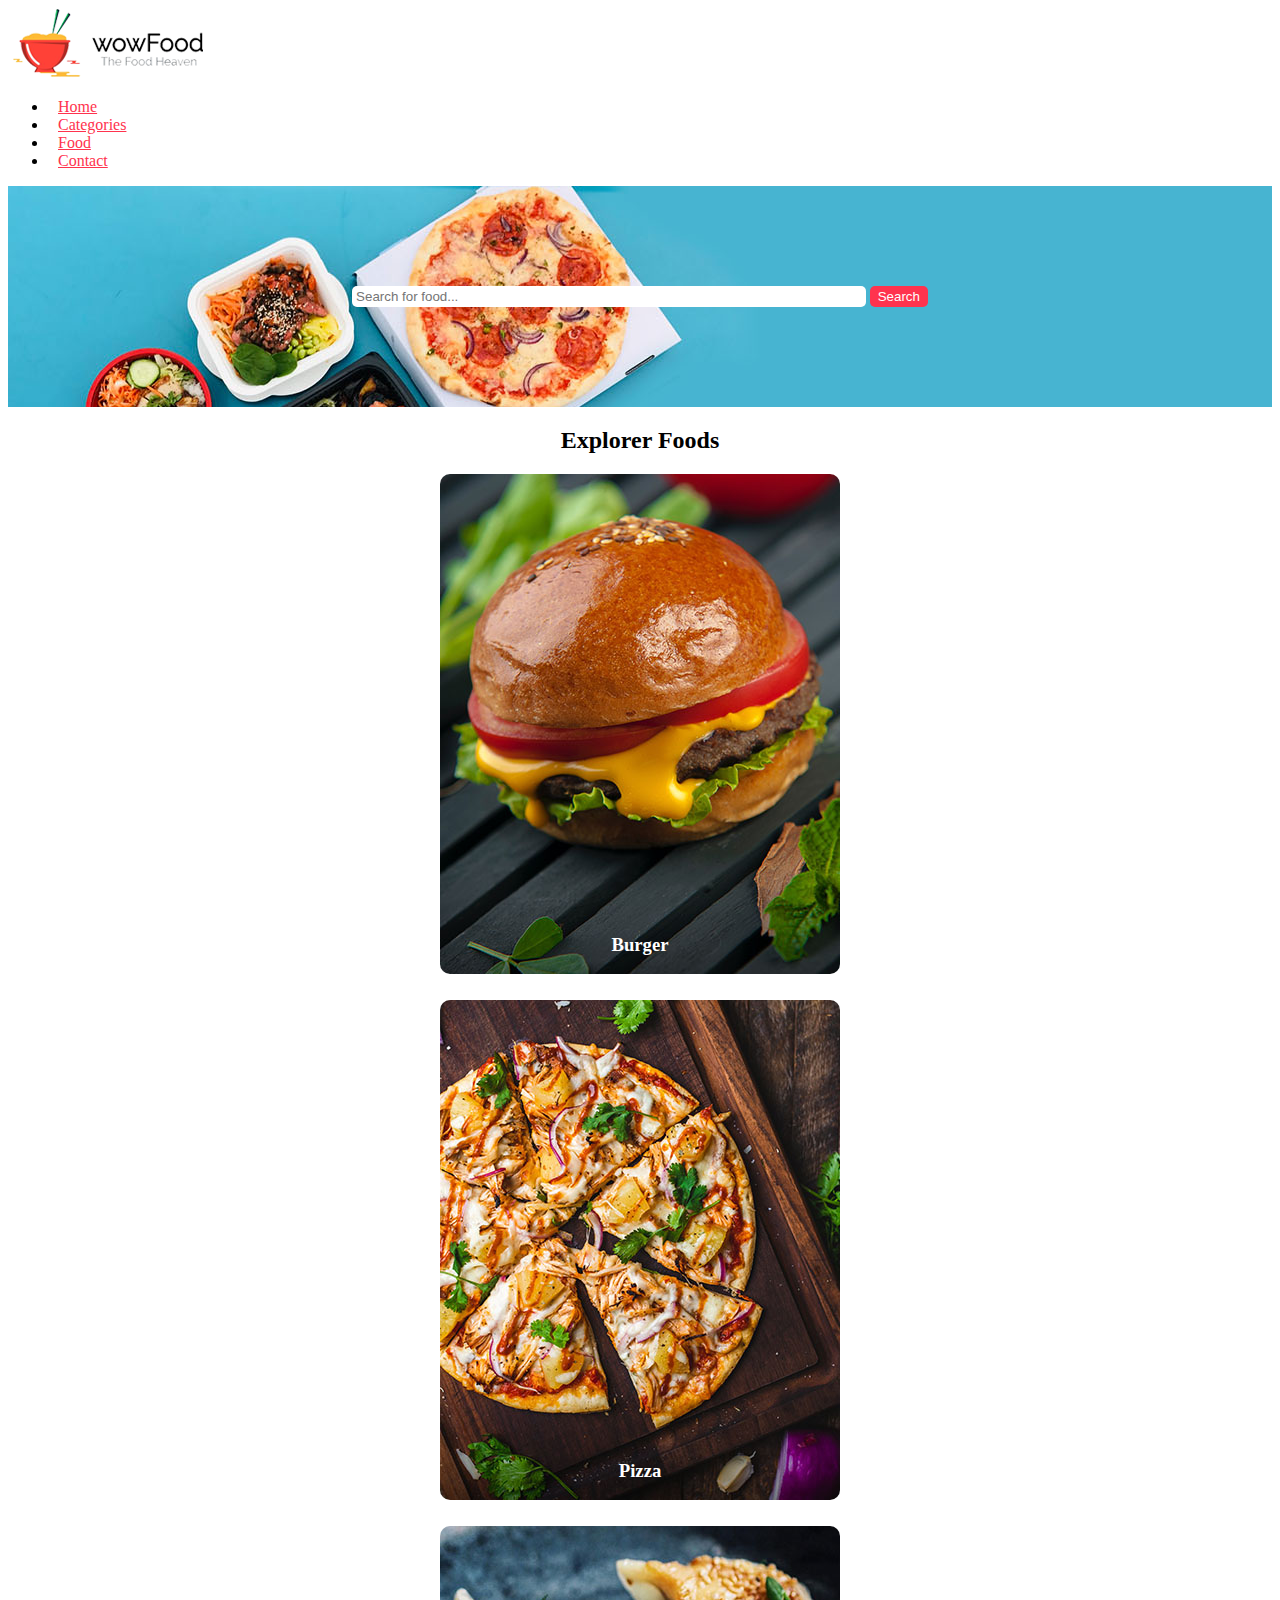
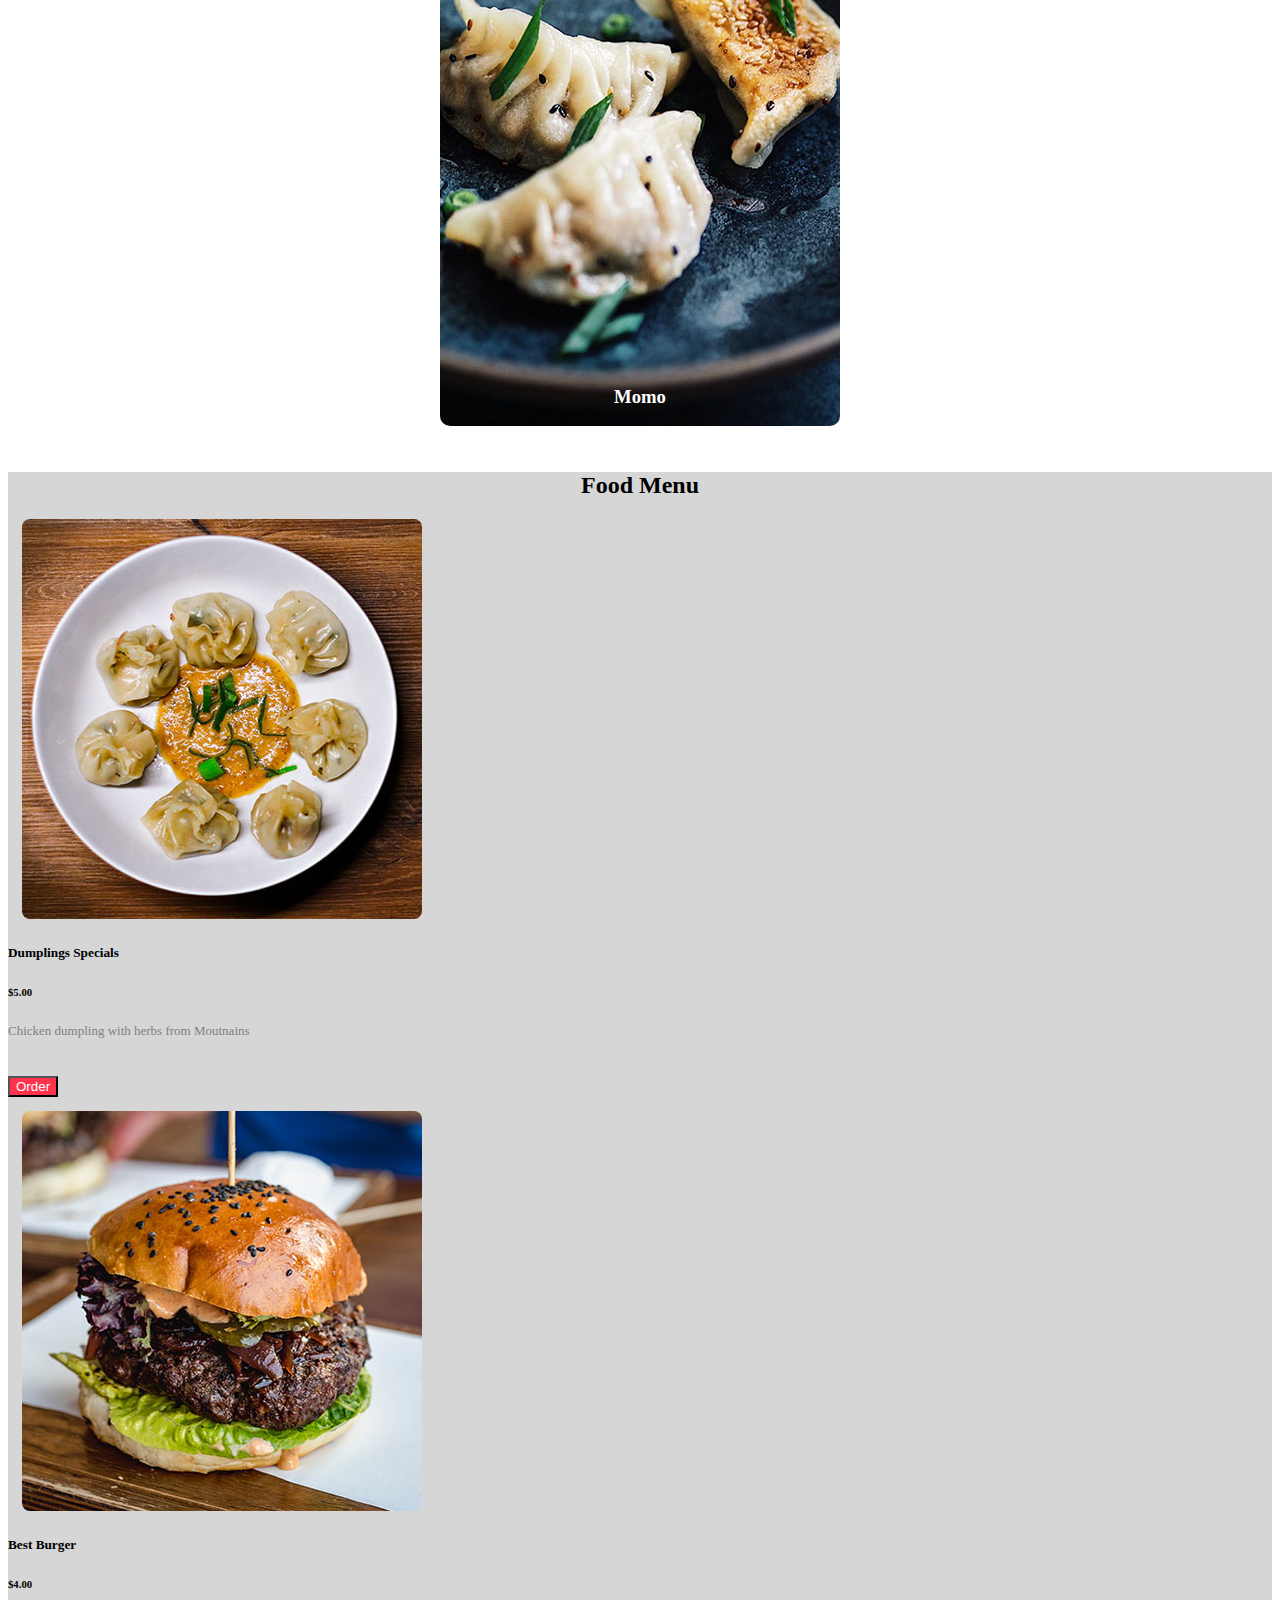
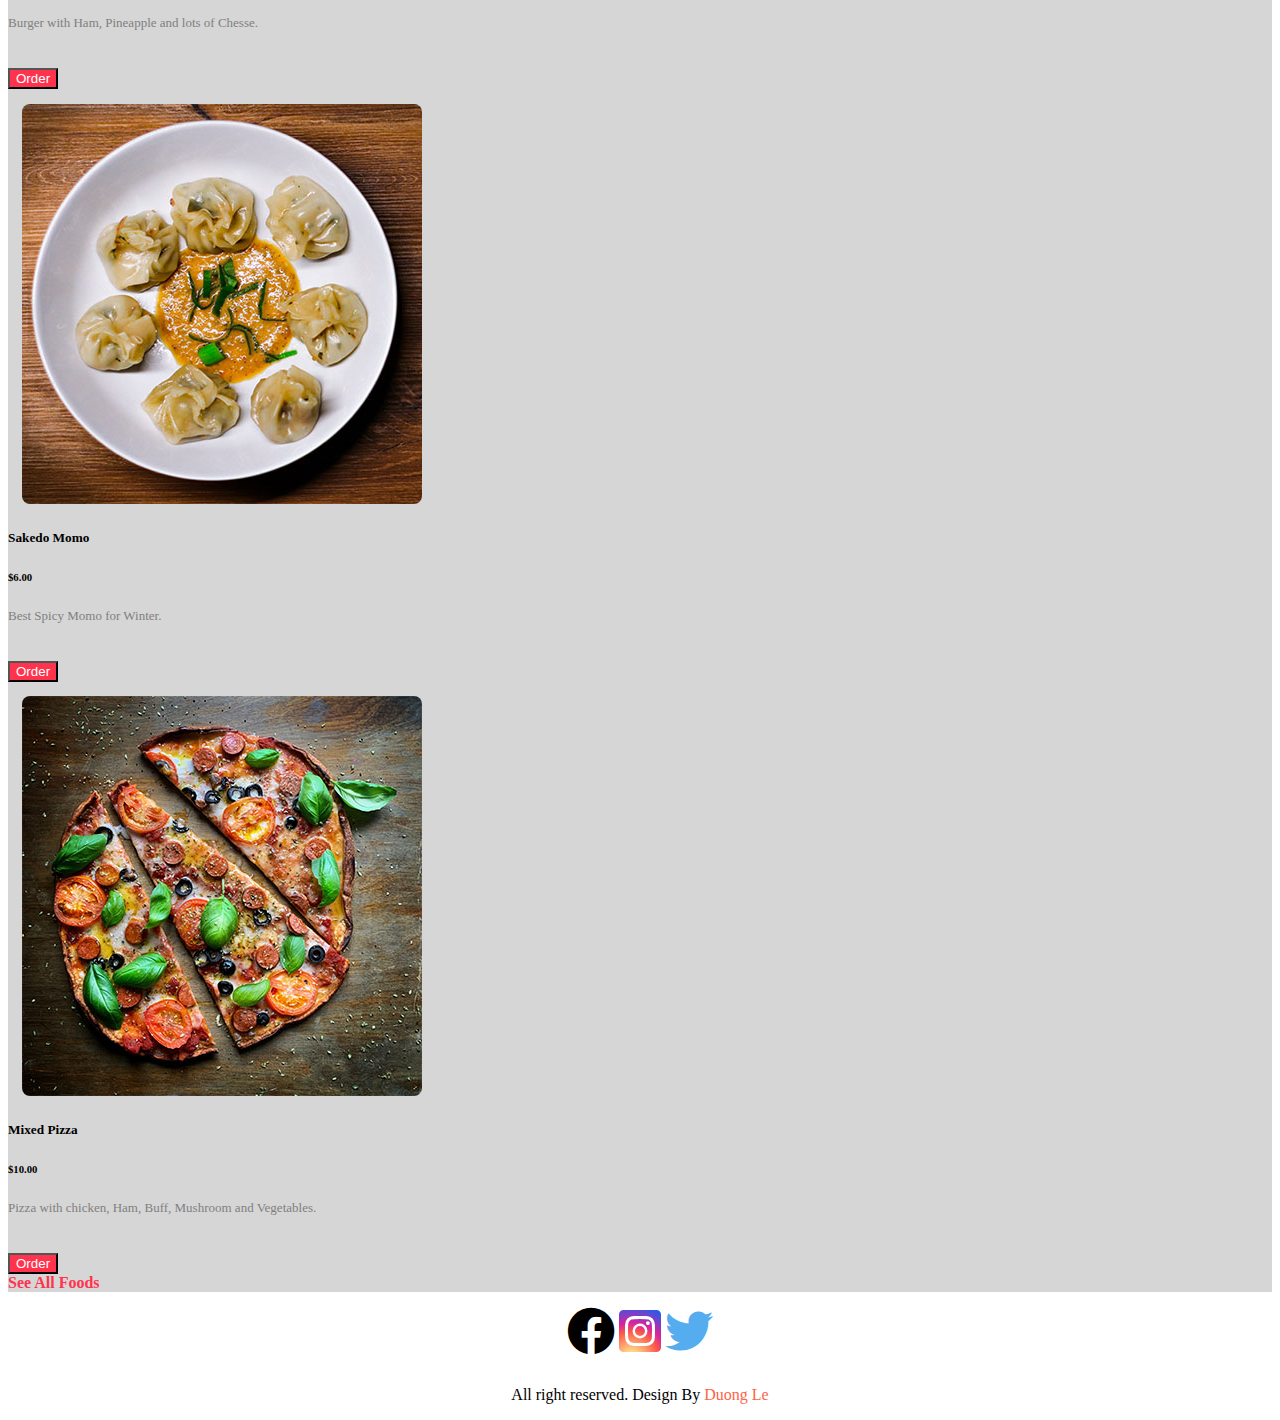
<file: index.html>
<!doctype html>
<html lang="en">

<head>
    <!-- Required meta tags -->
    <meta charset="utf-8">
    <meta name="viewport" content="width=device-width, initial-scale=1">

    <!-- Bootstrap CSS -->
    <link href="https://cdn.jsdelivr.net/npm/bootstrap@5.1.1/dist/css/bootstrap.min.css" rel="stylesheet"
        integrity="sha384-F3w7mX95PdgyTmZZMECAngseQB83DfGTowi0iMjiWaeVhAn4FJkqJByhZMI3AhiU" crossorigin="anonymous">
    <link rel="stylesheet" type="text/css" href="https://cdnjs.cloudflare.com/ajax/libs/font-awesome/5.15.4/css/all.min.css">
    <link rel="stylesheet" href="css/home.css">
    <title>WowFood - Trang chủ</title>
</head>

<body>
    <header>
        <div class="container-fluid">
            <div class="row">
                <div class="col-md-4">
                    <img src="img/logo.png" alt="">
                </div>
                <div class="col-md">
                    <ul class="nav title4">
                        <li class="nav-item">
                            <a class="nav-link" href="#">Home</a>
                        </li>
                        <li class="nav-item">
                            <a class="nav-link" href="#">Categories</a>
                        </li>
                        <li class="nav-item">
                            <a class="nav-link" href="#">Food</a>
                        </li>
                        <li class="nav-item">
                            <a class="nav-link" href="#">Contact</a>
                        </li>
                    </ul>
                </div>
            </div>
            <div class="row">
                <div class="col-md-12 toolsearch">
                    <div class="container" style="text-align: center;">
                        <input type="text" name="" id="" placeholder="Search for food...">
                        <button> Search</button>
                    </div>
                </div>
            </div>
        </div>
    </header>

    <main>
        <div class="container-fluid">
            <div class="row">
                <div class="col-md-12" style="text-align: center;">
                    <h2>Explorer Foods</h2>
                </div>
            </div>
            <div class="row">
                <div class="col-md-4 exp-food">
                    <img src="img/burger.jpg" class="img-fluid" alt="">
                    <h3>Burger</h3>
                </div>
                <div class="col-md-4 exp-food">
                    <img src="img/pizza.jpg" class="img-fluid" alt="">
                    <h3>Pizza</h3>
                </div>
                <div class="col-md-4 exp-food">
                    <img src="img/momo.jpg" class="img-fluid" alt="">
                    <h3>Momo</h3>
                </div>
            </div>
        </div>
        <div class="container-fluid" style="background-color: #cccc;">
            <div class="container">
                <div class="row">
                    <h2 style="text-align: center;">Food Menu</h2>
                </div>
                <div class="row row-card">
                    <div class="col-md-6">
                        <div class="card mb-3 food-menu-card" style="max-width: 480px;">
                            <div class="row g-0">
                                <div class="col-md-4 img_menu">
                                    <img src="img/menu-momo.jpg" class="img-fluid rounded-start" alt="...">
                                </div>
                                <div class="col-md-8">
                                    <div class="card-body card-body-foodmenu">
                                        <h5 class="card-title">Dumplings Specials</h5>
                                        <h6 class="card-text"> $5.00</h6>
                                        <p class="card-text" style="min-height: 40px;">Chicken dumpling with herbs from Moutnains</p>
                                        <button class="btn btn-primary"> Order</button>
                                    </div>
                                </div>
                            </div>
                        </div>
                    </div>
                    <div class="col-md-6">
                        <div class="card mb-3 food-menu-card" style="max-width: 480px;">
                            <div class="row g-0">
                                <div class="col-md-4 img_menu">
                                    <img src="img/menu-burger.jpg" class="img-fluid rounded-start" alt="...">
                                </div>
                                <div class="col-md-8">
                                    <div class="card-body card-body-foodmenu">
                                        <h5 class="card-title">Best Burger</h5>
                                        <h6 class="card-text"> $4.00</h6>
                                        <p class="card-text" style="min-height: 40px;">Burger with Ham, Pineapple and lots of Chesse.</p>
                                        <button class="btn btn-primary"> Order</button>
                                    </div>
                                </div>
                            </div>
                        </div>
                    </div>
                </div>
                <div class="row row-card">
                    <div class="col-md-6">
                        <div class="card mb-3 food-menu-card" style="max-width: 480px;">
                            <div class="row g-0">
                                <div class="col-md-4 img_menu">
                                    <img src="img/menu-momo.jpg" class="img-fluid rounded-start" alt="...">
                                </div>
                                <div class="col-md-8">
                                    <div class="card-body card-body-foodmenu">
                                        <h5 class="card-title">Sakedo Momo</h5>
                                        <h6 class="card-text"> $6.00</h6>
                                        <p class="card-text" style="min-height: 40px;">Best Spicy Momo for Winter.</p>
                                        <button class="btn btn-primary"> Order</button>
                                    </div>
                                </div>
                            </div>
                        </div>
                    </div>
                    <div class="col-md-6">
                        <div class="card mb-3 food-menu-card" style="max-width: 480px;">
                            <div class="row g-0">
                                <div class="col-md-4 img_menu">
                                    <img src="img/menu-pizza.jpg" class="img-fluid rounded-start" alt="...">
                                </div>
                                <div class="col-md-8">
                                    <div class="card-body card-body-foodmenu">
                                        <h5 class="card-title">Mixed Pizza</h5>
                                        <h6 class="card-text"> $10.00</h6>
                                        <p class="card-text" style="min-height: 40px;">Pizza with chicken, Ham, Buff, Mushroom and Vegetables.</p>
                                        <button class="btn btn-primary"> Order</button>
                                    </div>
                                </div>
                            </div>
                        </div>
                    </div>
                </div>
            </div>
            <div class="row">
                <a href="#" class="foodmenu-link">See All Foods</a>
            </div>
        </div>
    </main>
    <footer>
        <div class="container-fluid " style="text-align: center; padding: 15px 0px;">
            <i class="fab fa-facebook fa-3x"></i>
            <i class="fab fa-instagram-square fa-3x" style="
            color: transparent;
            background: radial-gradient(circle at 30% 107%, #fdf497 0%, #fdf497 5%, #fd5949 45%, #d6249f 60%, #285AEB 90%);
            background: -webkit-radial-gradient(circle at 30% 107%, #fdf497 0%, #fdf497 5%, #fd5949 45%, #d6249f 60%, #285AEB 90%);
            background-clip: text;
            -webkit-background-clip: text;"></i>
            <i class="fab fa-twitter fa-3x" style="color:#55ACEE;"></i>
        </div>
        <div class="row" style="text-align: center;">
            <p>All right reserved. Design By <a style="text-decoration: none; color: tomato" href="">Duong Le</a></p>
        </div>
    </footer>
    <!-- Option 1: Bootstrap Bundle with Popper -->
    <script src="https://cdn.jsdelivr.net/npm/bootstrap@5.1.1/dist/js/bootstrap.bundle.min.js"
        integrity="sha384-/bQdsTh/da6pkI1MST/rWKFNjaCP5gBSY4sEBT38Q/9RBh9AH40zEOg7Hlq2THRZ"
        crossorigin="anonymous"></script>
</body>

</html>
</file>
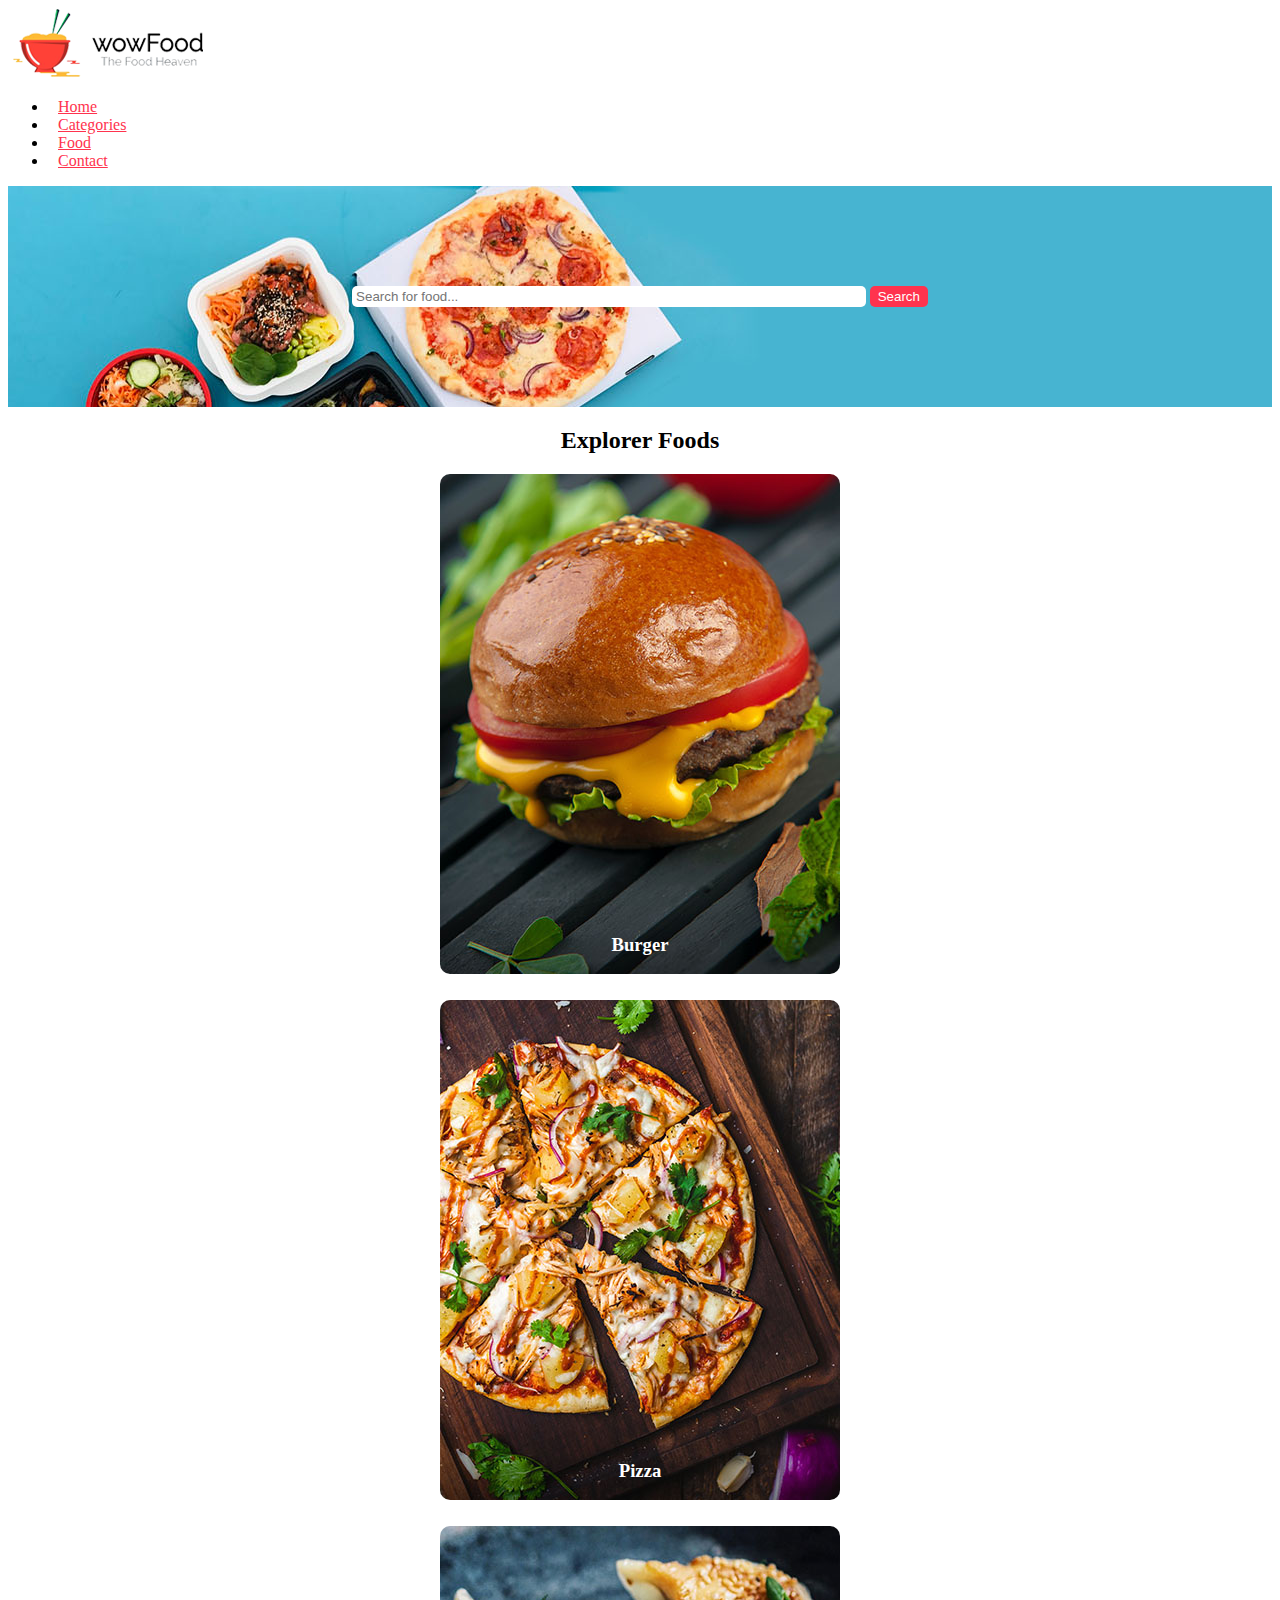
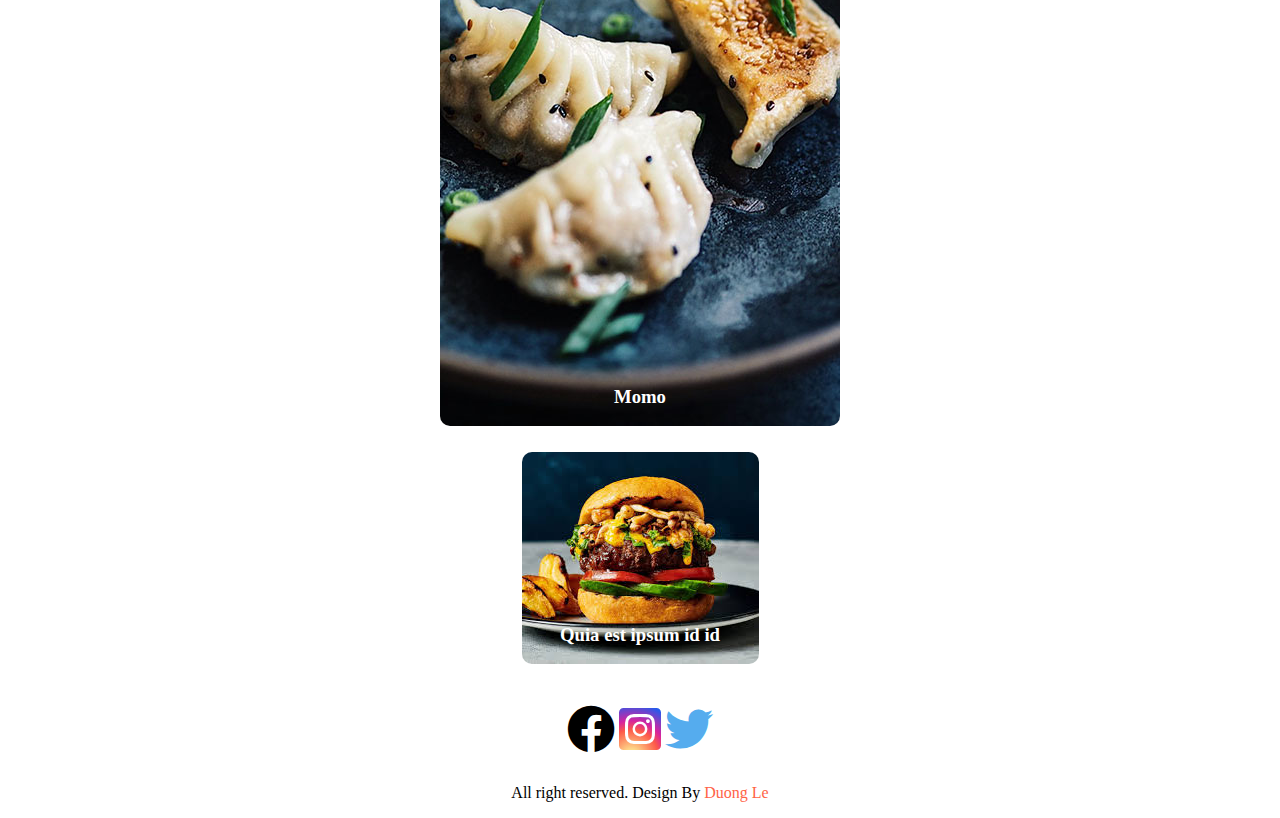
<file: ex-food.html>
<!doctype html>
<html lang="en">

<head>
    <!-- Required meta tags -->
    <meta charset="utf-8">
    <meta name="viewport" content="width=device-width, initial-scale=1">

    <!-- Bootstrap CSS -->
    <link href="https://cdn.jsdelivr.net/npm/bootstrap@5.1.1/dist/css/bootstrap.min.css" rel="stylesheet"
        integrity="sha384-F3w7mX95PdgyTmZZMECAngseQB83DfGTowi0iMjiWaeVhAn4FJkqJByhZMI3AhiU" crossorigin="anonymous">
    <link rel="stylesheet" type="text/css" href="https://cdnjs.cloudflare.com/ajax/libs/font-awesome/5.15.4/css/all.min.css">
    <link rel="stylesheet" href="css/home.css">
    <title>WowFood - Trang chủ</title>
</head>

<body>
    <header>
        <div class="container-fluid">
            <div class="row">
                <div class="col-md-4">
                    <img src="img/logo.png" alt="">
                </div>
                <div class="col-md">
                    <ul class="nav title4">
                        <li class="nav-item">
                            <a class="nav-link" href="index.html">Home</a>
                        </li>
                        <li class="nav-item">
                            <a class="nav-link" href="ex-food.html">Categories</a>
                        </li>
                        <li class="nav-item">
                            <a class="nav-link" href="foodmenu.html">Food</a>
                        </li>
                        <li class="nav-item">
                            <a class="nav-link" href="#">Contact</a>
                        </li>
                    </ul>
                </div>
            </div>
            <div class="row">
                <div class="col-md-12 toolsearch">
                    <div class="container" style="text-align: center;">
                        <input type="text" name="" id="" placeholder="Search for food...">
                        <button> Search</button>
                    </div>
                </div>
            </div>
        </div>
    </header>

    <main>
        <div class="container-fluid">
            <div class="row">
                <div class="col-md-12" style="text-align: center;">
                    <h2>Explorer Foods</h2>
                </div>
            </div>
            <div class="row">
                <div class="col-md-4 exp-food">
                    <img src="img/burger.jpg" class="img-fluid" alt="">
                    <h3>Burger</h3>
                </div>
                <div class="col-md-4 exp-food">
                    <img src="img/pizza.jpg" class="img-fluid" alt="">
                    <h3>Pizza</h3>
                </div>
                <div class="col-md-4 exp-food">
                    <img src="img/momo.jpg" class="img-fluid" alt="">
                    <h3>Momo</h3>
                </div>
            </div>
            <div class="row">
                <div class="col-md-4 exp-food">
                    <img src="img/sw-burger.jpg" alt="img-fluid">
                    <h3>Quia est ipsum id id</h3>
                </div>
            </div>
        </div>
    </main>
    <footer>
        <div class="container-fluid " style="text-align: center; padding: 15px 0px;">
            <i class="fab fa-facebook fa-3x link-primary"></i>
            <i class="fab fa-instagram-square fa-3x" style="
            color: transparent;
            background: radial-gradient(circle at 30% 107%, #fdf497 0%, #fdf497 5%, #fd5949 45%, #d6249f 60%, #285AEB 90%);
            background: -webkit-radial-gradient(circle at 30% 107%, #fdf497 0%, #fdf497 5%, #fd5949 45%, #d6249f 60%, #285AEB 90%);
            background-clip: text;
            -webkit-background-clip: text;"></i>
            <i class="fab fa-twitter fa-3x" style="color:#55ACEE;"></i>
        </div>
        <div class="row foot" style="text-align: center;">
            <p>All right reserved. Design By <a style="text-decoration: none; color: tomato" href="">Duong Le</a></p>
        </div>
    </footer>
    <!-- Option 1: Bootstrap Bundle with Popper -->
    <script src="https://cdn.jsdelivr.net/npm/bootstrap@5.1.1/dist/js/bootstrap.bundle.min.js"
        integrity="sha384-/bQdsTh/da6pkI1MST/rWKFNjaCP5gBSY4sEBT38Q/9RBh9AH40zEOg7Hlq2THRZ"
        crossorigin="anonymous"></script>
</body>

</html>
</file>
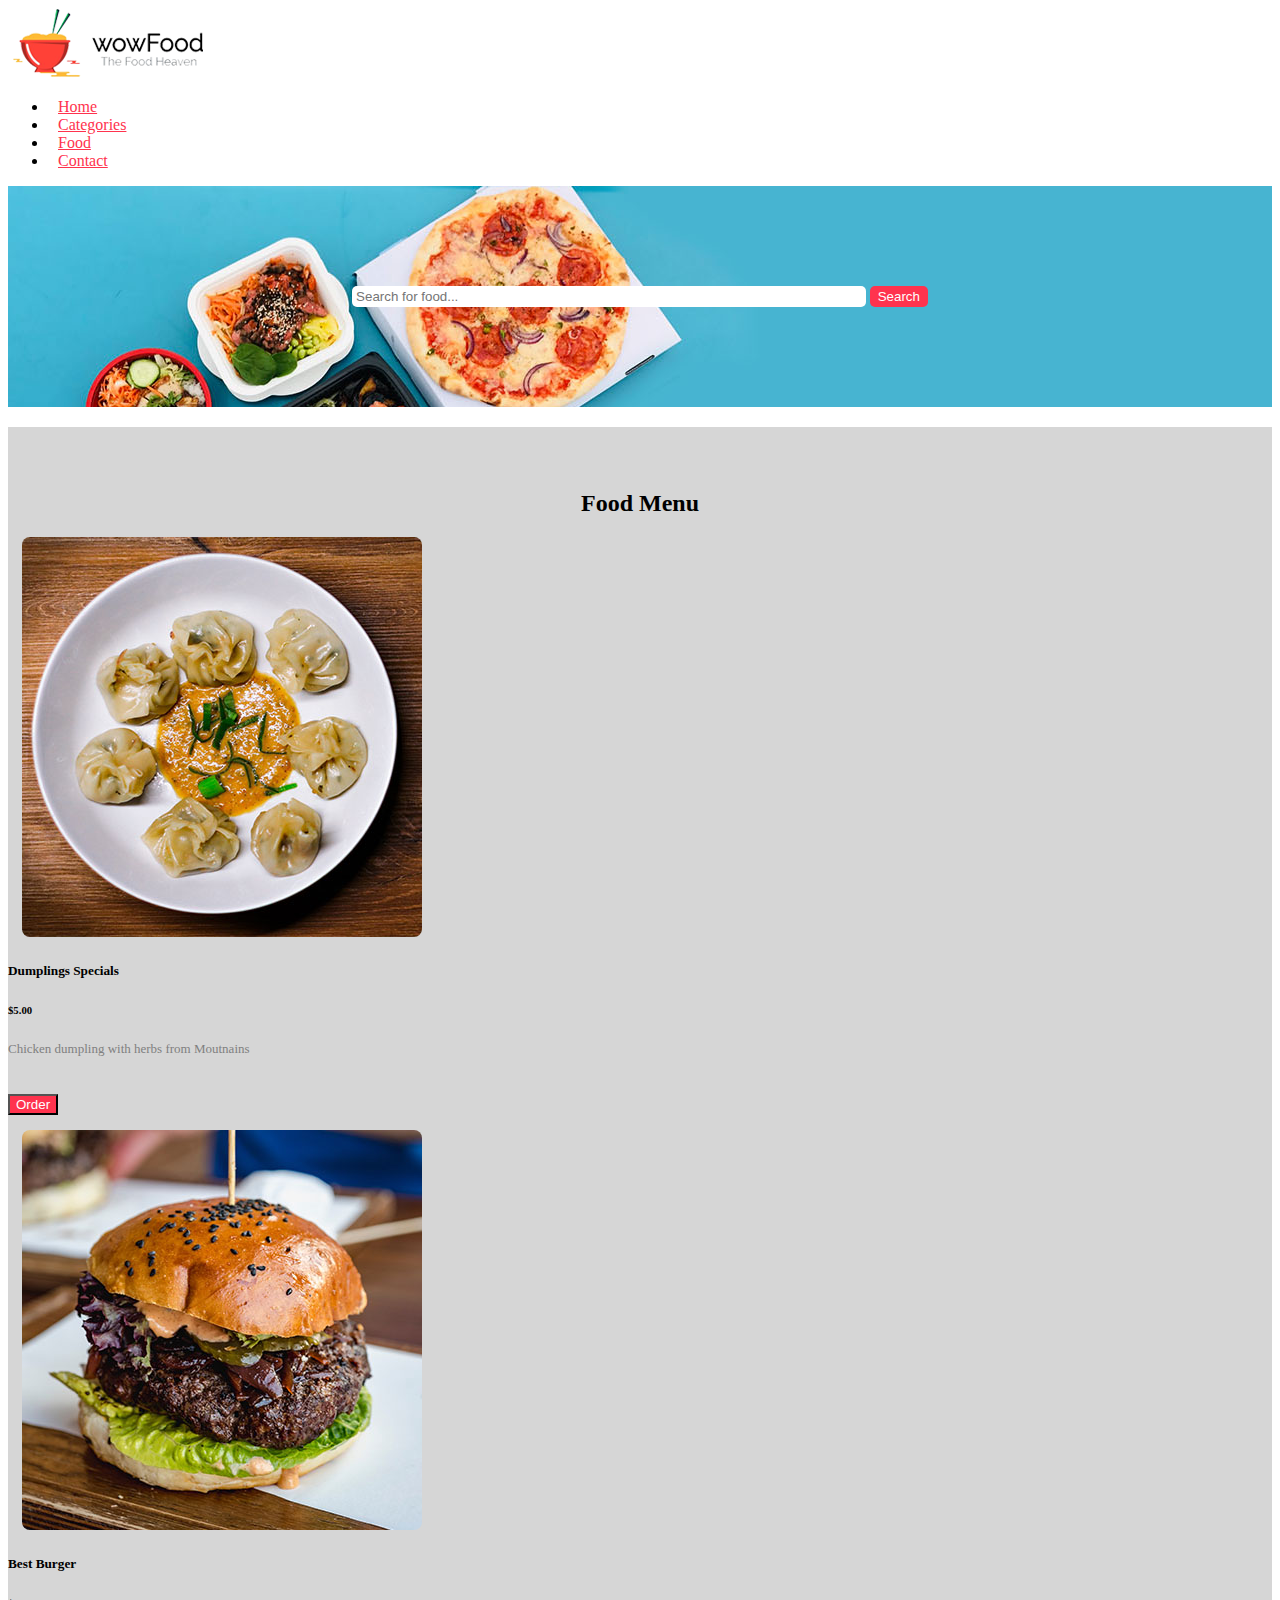
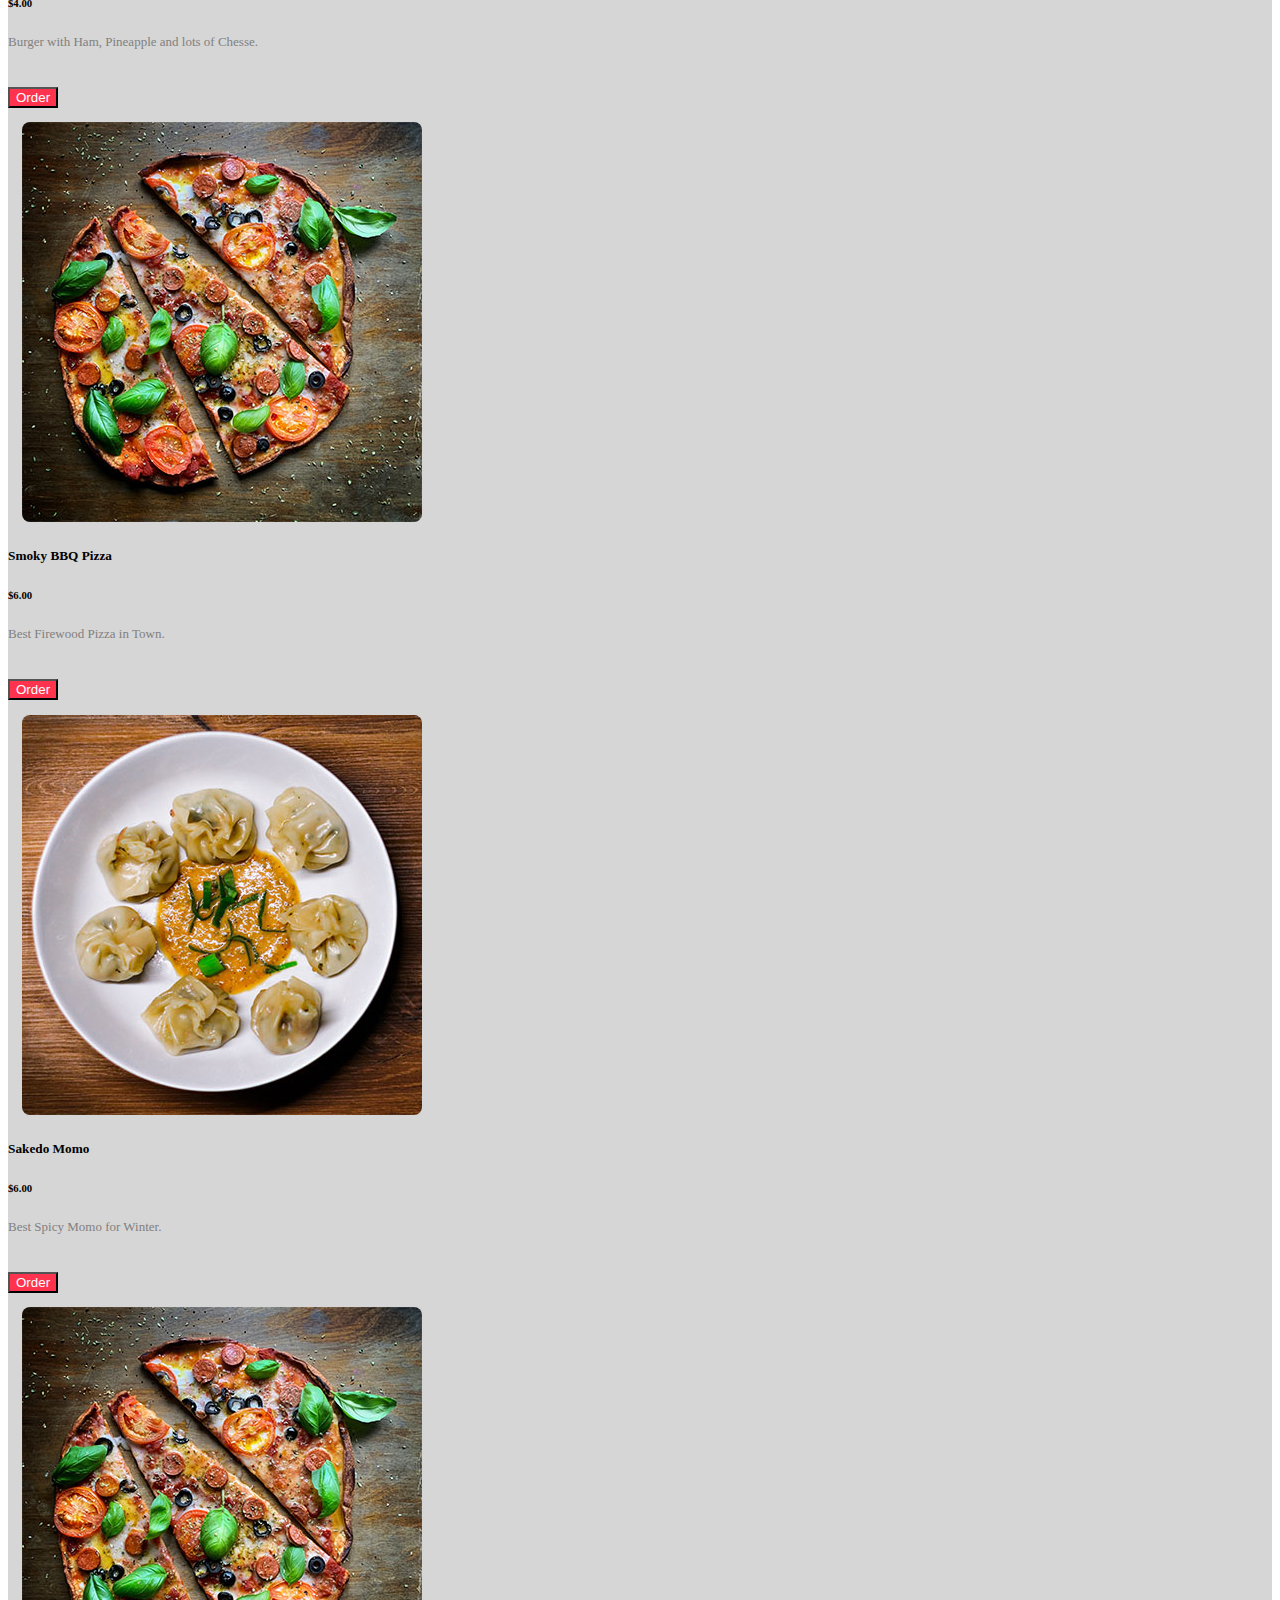
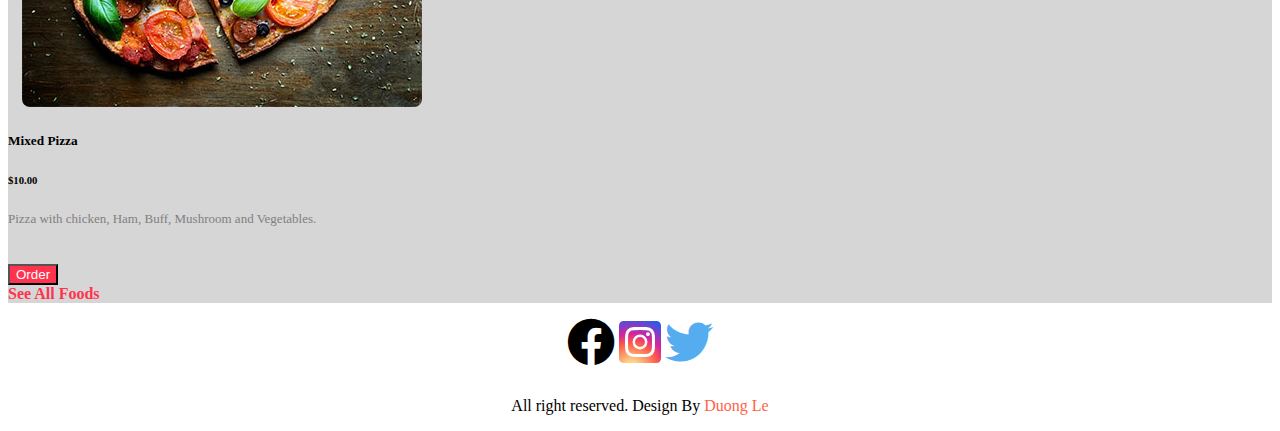
<file: foodmenu.html>
<!doctype html>
<html lang="en">

<head>
    <!-- Required meta tags -->
    <meta charset="utf-8">
    <meta name="viewport" content="width=device-width, initial-scale=1">

    <!-- Bootstrap CSS -->
    <link href="https://cdn.jsdelivr.net/npm/bootstrap@5.1.1/dist/css/bootstrap.min.css" rel="stylesheet"
        integrity="sha384-F3w7mX95PdgyTmZZMECAngseQB83DfGTowi0iMjiWaeVhAn4FJkqJByhZMI3AhiU" crossorigin="anonymous">
    <link rel="stylesheet" type="text/css" href="https://cdnjs.cloudflare.com/ajax/libs/font-awesome/5.15.4/css/all.min.css">
    <link rel="stylesheet" href="css/home.css">
    <title>WowFood - Trang chủ</title>
</head>

<body>
    <header>
        <div class="container-fluid">
            <div class="row">
                <div class="col-md-4">
                    <img src="img/logo.png" alt="">
                </div>
                <div class="col-md">
                    <ul class="nav title4">
                        <li class="nav-item">
                            <a class="nav-link" href="index.html">Home</a>
                        </li>
                        <li class="nav-item">
                            <a class="nav-link" href="ex-food.html">Categories</a>
                        </li>
                        <li class="nav-item">
                            <a class="nav-link" href="foodmenu.html">Food</a>
                        </li>
                        <li class="nav-item">
                            <a class="nav-link" href="#">Contact</a>
                        </li>
                    </ul>
                </div>
            </div>
            <div class="row">
                <div class="col-md-12 toolsearch">
                    <div class="container" style="text-align: center;">
                        <input type="text" name="" id="" placeholder="Search for food...">
                        <button> Search</button>
                    </div>
                </div>
            </div>
        </div>
    </header>

    <main>
        <div class="container-fluid" style="background-color: #cccc;">
            <div class="container">
                <div class="row">
                    <h2 style="text-align: center; padding-top: 5%;">Food Menu</h2>
                </div>
                <div class="row row-card">
                    <div class="col-md-6">
                        <div class="card mb-3 food-menu-card" style="max-width: 480px;">
                            <div class="row g-0">
                                <div class="col-md-4 img_menu">
                                    <img src="img/menu-momo.jpg" class="img-fluid rounded-start" alt="...">
                                </div>
                                <div class="col-md-8">
                                    <div class="card-body card-body-foodmenu">
                                        <h5 class="card-title">Dumplings Specials</h5>
                                        <h6 class="card-text"> $5.00</h6>
                                        <p class="card-text" style="min-height: 40px;">Chicken dumpling with herbs from Moutnains</p>
                                        <button class="btn"> Order</button>
                                    </div>
                                </div>
                            </div>
                        </div>
                    </div>
                    <div class="col-md-6">
                        <div class="card mb-3 food-menu-card" style="max-width: 480px;">
                            <div class="row g-0">
                                <div class="col-md-4 img_menu">
                                    <img src="img/menu-burger.jpg" class="img-fluid rounded-start" alt="...">
                                </div>
                                <div class="col-md-8">
                                    <div class="card-body card-body-foodmenu">
                                        <h5 class="card-title">Best Burger</h5>
                                        <h6 class="card-text"> $4.00</h6>
                                        <p class="card-text" style="min-height: 40px;">Burger with Ham, Pineapple and lots of Chesse.</p>
                                        <button class="btn"> Order</button>
                                    </div>
                                </div>
                            </div>
                        </div>
                    </div>
                </div>
                <div class="row row-card">
                    <div class="col-md-6">
                        <div class="card mb-3 food-menu-card" style="max-width: 480px;">
                            <div class="row g-0">
                                <div class="col-md-4 img_menu">
                                    <img src="img/menu-pizza.jpg" class="img-fluid rounded-start" alt="...">
                                </div>
                                <div class="col-md-8">
                                    <div class="card-body card-body-foodmenu">
                                        <h5 class="card-title">Smoky BBQ Pizza</h5>
                                        <h6 class="card-text"> $6.00</h6>
                                        <p class="card-text" style="min-height: 40px;">Best Firewood Pizza in Town.</p>
                                        <button class="btn"> Order</button>
                                    </div>
                                </div>
                            </div>
                        </div>
                    </div>
                    <div class="col-md-6">
                        <div class="card mb-3 food-menu-card" style="max-width: 480px;">
                            <div class="row g-0">
                                <div class="col-md-4 img_menu">
                                    <img src="img/menu-momo.jpg" class="img-fluid rounded-start" alt="...">
                                </div>
                                <div class="col-md-8">
                                    <div class="card-body card-body-foodmenu">
                                        <h5 class="card-title">Sakedo Momo</h5>
                                        <h6 class="card-text"> $6.00</h6>
                                        <p class="card-text" style="min-height: 40px;">Best Spicy Momo for Winter.</p>
                                        <button class="btn"> Order</button>
                                    </div>
                                </div>
                            </div>
                        </div>
                    </div>
                    <div class="col-md-6">
                        <div class="card mb-3 food-menu-card" style="max-width: 480px;">
                            <div class="row g-0">
                                <div class="col-md-4 img_menu">
                                    <img src="img/menu-pizza.jpg" class="img-fluid rounded-start" alt="...">
                                </div>
                                <div class="col-md-8">
                                    <div class="card-body card-body-foodmenu">
                                        <h5 class="card-title">Mixed Pizza</h5>
                                        <h6 class="card-text"> $10.00</h6>
                                        <p class="card-text" style="min-height: 40px;">Pizza with chicken, Ham, Buff, Mushroom and Vegetables.</p>
                                        <button class="btn"> Order</button>
                                    </div>
                                </div>
                            </div>
                        </div>
                    </div>
                </div>
            </div>
            <div class="row">
                <a href="#" class="foodmenu-link">See All Foods</a>
            </div>
        </div>
    </main>
    <footer>
        <div class="container-fluid " style="text-align: center; padding: 15px 0px;">
            <i class="fab fa-facebook fa-3x"></i>
            <i class="fab fa-instagram-square fa-3x" style="
            color: transparent;
            background: radial-gradient(circle at 30% 107%, #fdf497 0%, #fdf497 5%, #fd5949 45%, #d6249f 60%, #285AEB 90%);
            background: -webkit-radial-gradient(circle at 30% 107%, #fdf497 0%, #fdf497 5%, #fd5949 45%, #d6249f 60%, #285AEB 90%);
            background-clip: text;
            -webkit-background-clip: text;"></i>
            <i class="fab fa-twitter fa-3x" style="color:#55ACEE;"></i>
        </div>
        <div class="row foot" style="text-align: center;">
            <p>All right reserved. Design By <a style="text-decoration: none; color: tomato" href="">Duong Le</a></p>
        </div>
    </footer>
    <!-- Option 1: Bootstrap Bundle with Popper -->
    <script src="https://cdn.jsdelivr.net/npm/bootstrap@5.1.1/dist/js/bootstrap.bundle.min.js"
        integrity="sha384-/bQdsTh/da6pkI1MST/rWKFNjaCP5gBSY4sEBT38Q/9RBh9AH40zEOg7Hlq2THRZ"
        crossorigin="anonymous"></script>
</body>

</html>
</file>
<file: css/home.css>
.title4 a{
    padding: 0px 10px;
    color: #ff334e;
}
.title4 a:hover{
    color: orange;
}
.toolsearch{
    background-image: url("../img/bg.jpg");
    padding: 100px 0px;
}
.toolsearch button{
    border-radius: 5px;
    border-color: transparent;
    background-color: #ff334e;
    color: white;
}
.toolsearch input{
    border-radius: 5px;
    width: 40%;
    border-color: transparent;
}
.exp-food{
    text-align: center;
}
.exp-food img{
    max-width: 60%;
    border-radius: 10px;
}
.exp-food h3{
    color: white;
    transform: translate(0%, -200%);
    margin: 0px 20%;
}
.img_menu{
    margin: 3% 3%;
    width: 20%;
}
.img_menu img{
    border-radius: 8px;
}
.food-menu-card{
    border-radius: 10px;
}
.card-body-foodmenu{
    padding-right: 0px;
}
.card-body-foodmenu p{
    color: gray;
    font-size: small;
}
.foodmenu-link{
    text-align: center;
    color:#ff334e;
    font-weight: bold;
    text-decoration: none;
}
.btn{
    background-color: #ff334e;
    color: white;
}
.foot p a:hover{
    color: orange !important;
}
</file>
